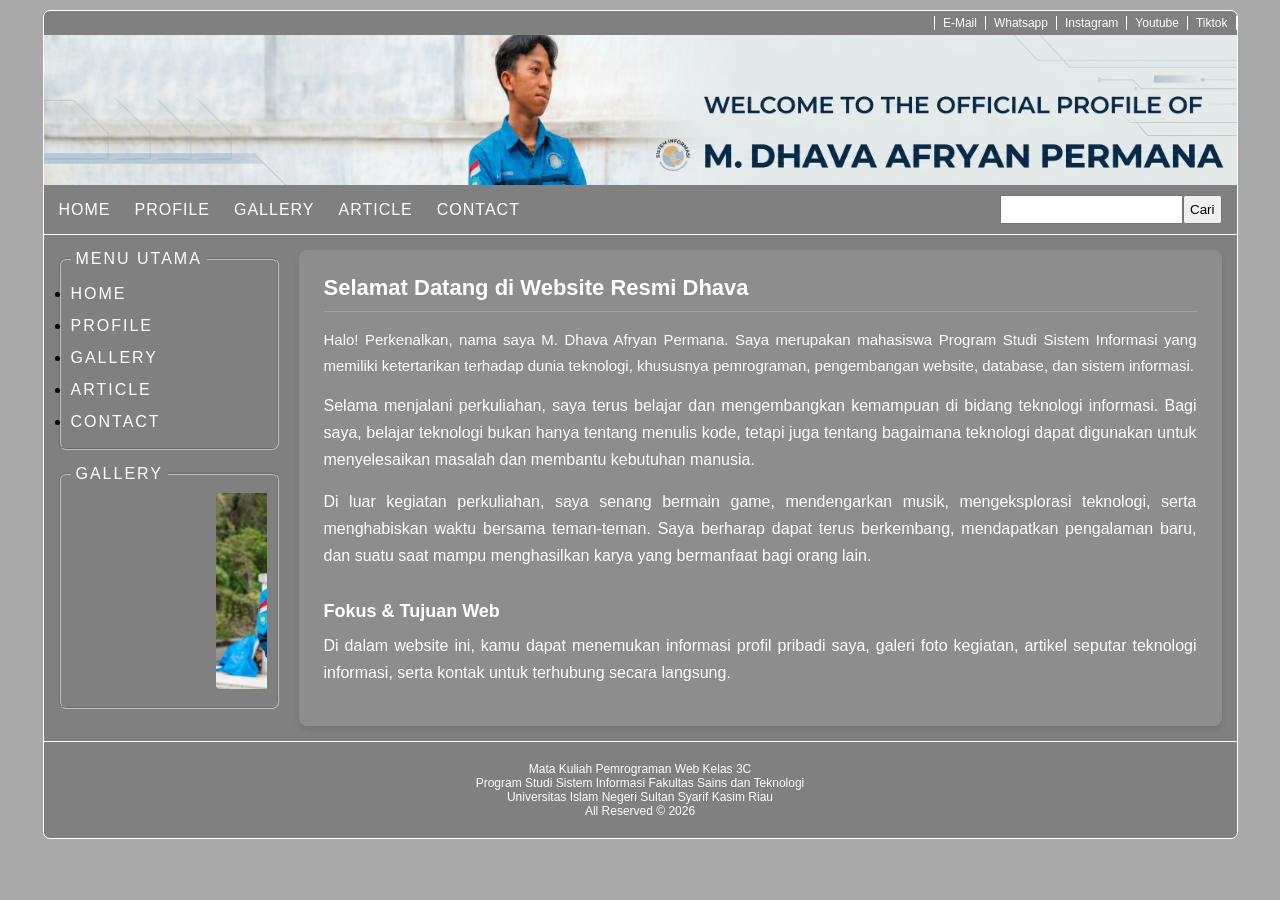
<file: index.html>
<!DOCTYPE html>
<html lang="en">
<head>
    <meta charset="UTF-8">
    <meta name="viewport" content="width=device-width, initial-scale=1.0">
    <title>Project CSS Dhava</title>
    <link rel="stylesheet" href="mystyle.css">
</head>
<body>
<div class="pembungkus">
    <div class="top-menu">
    <ul>
        <li><a href="mailto:afryandhava@gmail.com" target="_blank">E-Mail</a></li>
        <li><a href="https://web.whatsapp.com/085321788138" target="_blank">Whatsapp</a></li>
        <li><a href="https://www.instagram.com/dhava_afryan" target="_blank">Instagram</a></li>
        <li><a href="https://www.youtube.com/@DhavaAfryan" target="_blank">Youtube</a></li>
        <li><a href="https://www.tiktok.com/@tom_lizard29" target="_blank">Tiktok</a></li>
    </ul>
    </div>
    <div class="header"></div>
    <div class="nav-bar">
        <div class="nav-menu">
        <a href="index.html">Home</a>
        <a href="profile.html">Profile</a>
        <a href="gallery.html">Gallery</a>
        <a href="article.html">Article</a>
        <a href="contact.html">Contact</a>
        </div>
        <form action="#">
            <input type="search"><button>Cari</button>
        </form>
        </div>
    <div class="isi-konten">
        <div class="kiri">
            <!-- Menu Kiri-->
             <fieldset>
                <legend>Menu Utama</legend>
                <ul>
                    <li><a href="index.html">Home</a></li>
                    <li><a href="profile.html">Profile</a></li>
                    <li><a href="gallery.html">Gallery</a></li>
                    <li><a href="article.html">Article</a></li>
                    <li><a href="contact.html">Contact</a></li>
                </ul>
            </fieldset>
            <fieldset>
                <legend>gallery</legend>
                <marquee behavior="" direction="left" scrollamount="4">
                    <img src="gambar/1.jpg">
                    <img src="gambar/2.png">
                    <img src="gambar/3.jpg">
                    <img src="gambar/4.jpg">
                    <img src="gambar/5.jpg">
                </marquee>
            </fieldset>
            <!-- Akhir Menu Kiri -->
        </div>
        <div class="kanan">
        <h1>Selamat Datang di Website Resmi Dhava</h1>
        <p class="intro-p">
            Halo! Perkenalkan, nama saya M. Dhava Afryan Permana. Saya merupakan mahasiswa Program Studi Sistem Informasi yang memiliki ketertarikan terhadap dunia teknologi, khususnya pemrograman, pengembangan website, database, dan sistem informasi.
        </p>
        <p>
            Selama menjalani perkuliahan, saya terus belajar dan mengembangkan kemampuan di bidang teknologi informasi. Bagi saya, belajar teknologi bukan hanya tentang menulis kode, tetapi juga tentang bagaimana teknologi dapat digunakan untuk menyelesaikan masalah dan membantu kebutuhan manusia.
        </p>
        <p>
            Di luar kegiatan perkuliahan, saya senang bermain game, mendengarkan musik, mengeksplorasi teknologi, serta menghabiskan waktu bersama teman-teman. Saya berharap dapat terus berkembang, mendapatkan pengalaman baru, dan suatu saat mampu menghasilkan karya yang bermanfaat bagi orang lain.
        </p>
        <br>
        <h2>Fokus & Tujuan Web</h2>
        <p>
            Di dalam website ini, kamu dapat menemukan informasi profil pribadi saya, galeri foto kegiatan, artikel seputar teknologi informasi, serta kontak untuk terhubung secara langsung.
        </p>
        </div>
    </div>
    <div class="footer">
        <p> Mata Kuliah Pemrograman Web Kelas 3C <br>
            Program Studi Sistem Informasi Fakultas Sains dan Teknologi<br>
            Universitas Islam Negeri Sultan Syarif Kasim Riau <br>
            All Reserved &copy; 2026</p>
</div>
</body>
</html>
</file>
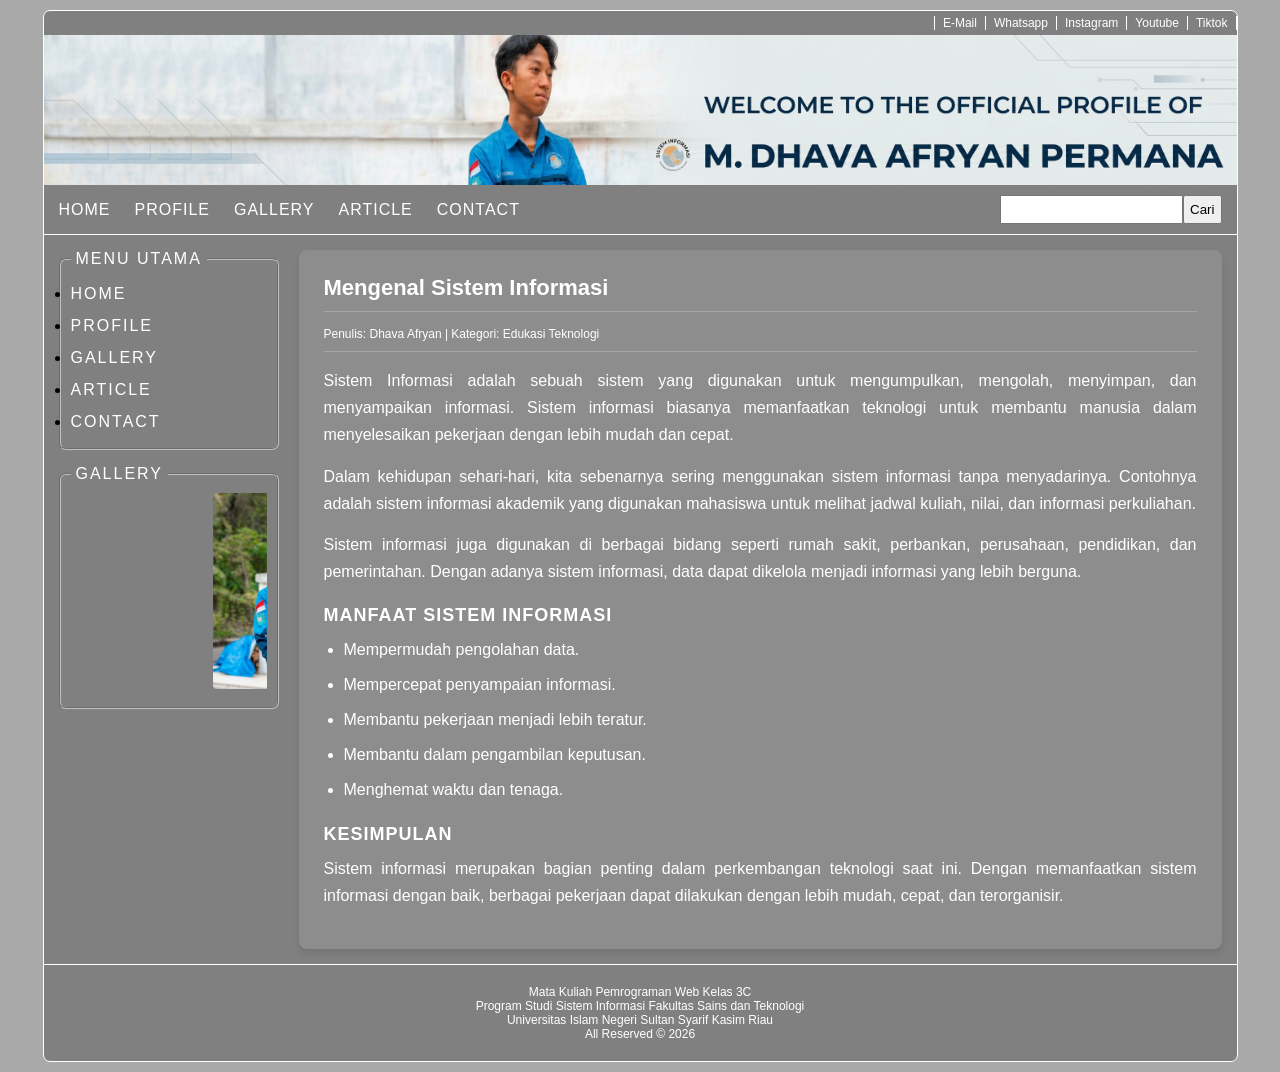
<file: article.html>
<!DOCTYPE html>
<html lang="en">
<head>
    <meta charset="UTF-8">
    <meta name="viewport" content="width=device-width, initial-scale=1.0">
    <title>Project CSS Dhava</title>
    <link rel="stylesheet" href="mystyle.css">
</head>
<body>
<div class="pembungkus">
    <div class="top-menu">
    <ul>
        <li><a href="mailto:afryandhava@gmail.com" target="_blank">E-Mail</a></li>
        <li><a href="https://web.whatsapp.com/085321788138" target="_blank">Whatsapp</a></li>
        <li><a href="https://www.instagram.com/dhava_afryan" target="_blank">Instagram</a></li>
        <li><a href="https://www.youtube.com/@DhavaAfryan" target="_blank">Youtube</a></li>
        <li><a href="https://www.tiktok.com/@tom_lizard29" target="_blank">Tiktok</a></li>
    </ul>
    </div>
    <div class="header"></div>
    <div class="nav-bar">
        <div class="nav-menu">
        <a href="index.html">Home</a>
        <a href="profile.html">Profile</a>
        <a href="gallery.html">Gallery</a>
        <a href="article.html">Article</a>
        <a href="contact.html">Contact</a>
        </div>
        <form action="#">
            <input type="search"><button>Cari</button>
        </form>
        </div>
    <div class="isi-konten">
        <div class="kiri">
            <!-- Menu Kiri-->
             <fieldset>
                <legend>Menu Utama</legend>
                <ul>
                    <li><a href="index.html">Home</a></li>
                    <li><a href="profile.html">Profile</a></li>
                    <li><a href="gallery.html">Gallery</a></li>
                    <li><a href="article.html">Article</a></li>
                    <li><a href="contact.html">Contact</a></li>
                </ul>
            </fieldset>
            <fieldset>
                <legend>gallery</legend>
                <marquee behavior="" direction="left" scrollamount="4">
                    <img src="gambar/1.jpg">
                    <img src="gambar/2.png">
                    <img src="gambar/3.jpg">
                    <img src="gambar/4.jpg">
                    <img src="gambar/5.jpg">
                </marquee>
            </fieldset>
            <!-- Akhir Menu Kiri -->
        </div>
        <div class="kanan">
        <div class="article-box">
            <h1>Mengenal Sistem Informasi</h1>
            <div class="article-meta">Penulis: Dhava Afryan | Kategori: Edukasi Teknologi</div>
            <p>
                Sistem Informasi adalah sebuah sistem yang digunakan untuk mengumpulkan, mengolah, menyimpan, dan menyampaikan informasi. Sistem informasi biasanya memanfaatkan teknologi untuk membantu manusia dalam menyelesaikan pekerjaan dengan lebih mudah dan cepat.
            </p>
            <p>
                Dalam kehidupan sehari-hari, kita sebenarnya sering menggunakan sistem informasi tanpa menyadarinya. Contohnya adalah sistem informasi akademik yang digunakan mahasiswa untuk melihat jadwal kuliah, nilai, dan informasi perkuliahan.
            </p>
            <p>
                Sistem informasi juga digunakan di berbagai bidang seperti rumah sakit, perbankan, perusahaan, pendidikan, dan pemerintahan. Dengan adanya sistem informasi, data dapat dikelola menjadi informasi yang lebih berguna.
            </p>
            <h2>Manfaat Sistem Informasi</h2>
            <ul class="article-list">
                <li>Mempermudah pengolahan data.</li>
                <li>Mempercepat penyampaian informasi.</li>
                <li>Membantu pekerjaan menjadi lebih teratur.</li>
                <li>Membantu dalam pengambilan keputusan.</li>
                <li>Menghemat waktu dan tenaga.</li>
            </ul>
            <h2>Kesimpulan</h2>
            <p>
                Sistem informasi merupakan bagian penting dalam perkembangan teknologi saat ini. Dengan memanfaatkan sistem informasi dengan baik, berbagai pekerjaan dapat dilakukan dengan lebih mudah, cepat, dan terorganisir.
            </p>
        </div>
        </div>
    </div>
    <div class="footer">
        <p> Mata Kuliah Pemrograman Web Kelas 3C <br>
            Program Studi Sistem Informasi Fakultas Sains dan Teknologi<br>
            Universitas Islam Negeri Sultan Syarif Kasim Riau <br>
            All Reserved &copy; 2026</p>
</div>
</body>
</html>
</file>
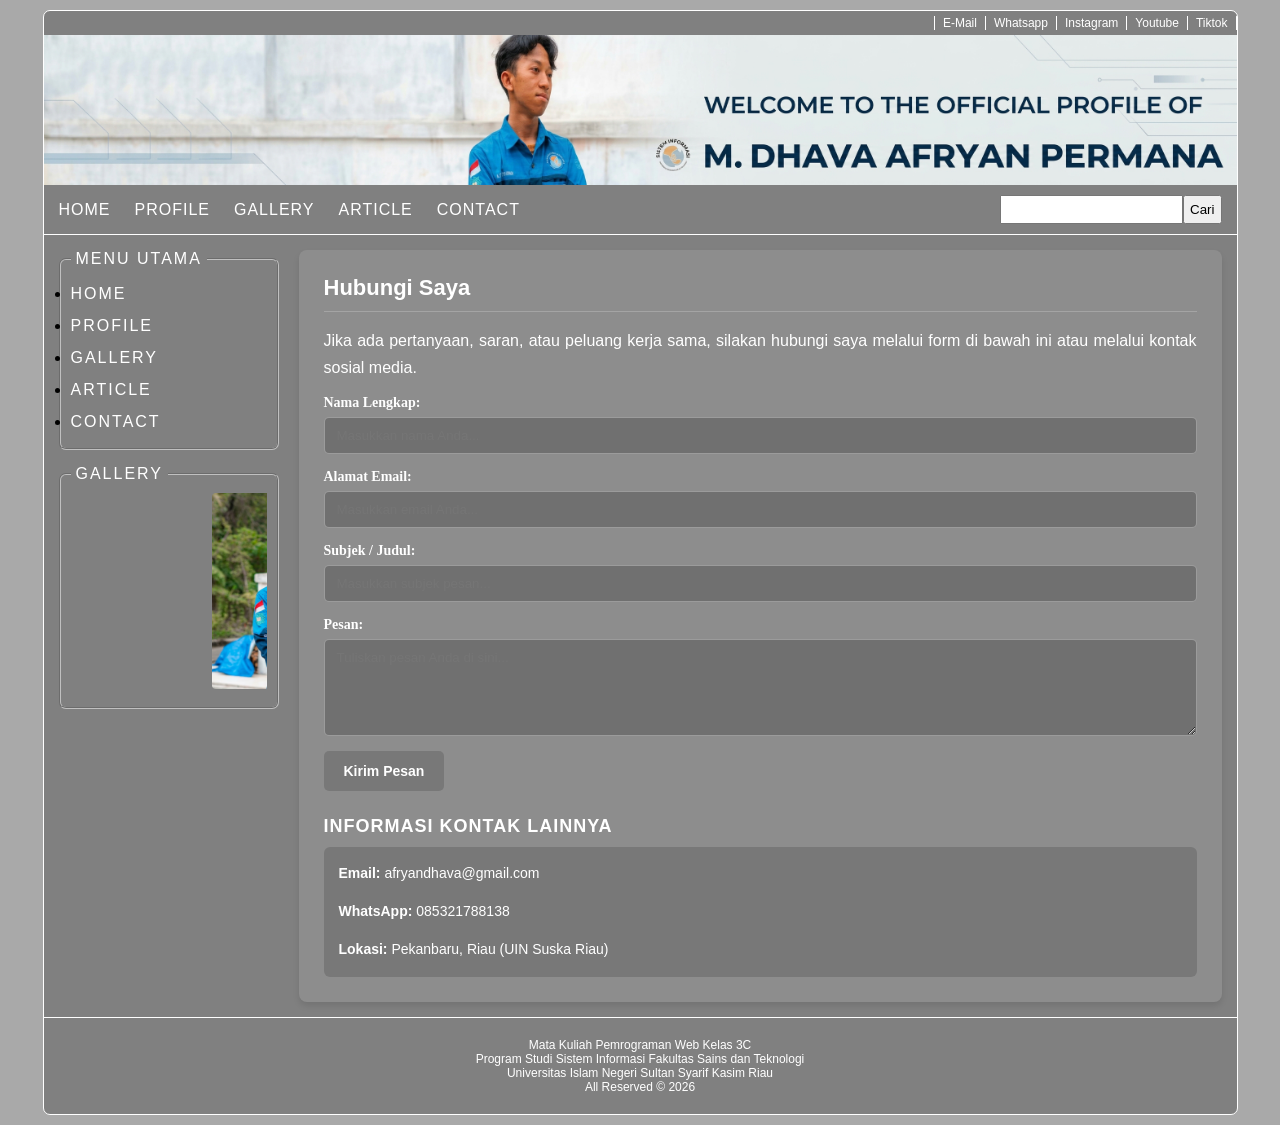
<file: contact.html>
<!DOCTYPE html>
<html lang="en">
<head>
    <meta charset="UTF-8">
    <meta name="viewport" content="width=device-width, initial-scale=1.0">
    <title>Project CSS Dhava</title>
    <link rel="stylesheet" href="mystyle.css">
</head>
<body>
<div class="pembungkus">
    <div class="top-menu">
    <ul>
        <li><a href="mailto:afryandhava@gmail.com" target="_blank">E-Mail</a></li>
        <li><a href="https://web.whatsapp.com/085321788138" target="_blank">Whatsapp</a></li>
        <li><a href="https://www.instagram.com/dhava_afryan" target="_blank">Instagram</a></li>
        <li><a href="https://www.youtube.com/@DhavaAfryan" target="_blank">Youtube</a></li>
        <li><a href="https://www.tiktok.com/@tom_lizard29" target="_blank">Tiktok</a></li>
    </ul>
    </div>
    <div class="header"></div>
    <div class="nav-bar">
        <div class="nav-menu">
        <a href="index.html">Home</a>
        <a href="profile.html">Profile</a>
        <a href="gallery.html">Gallery</a>
        <a href="article.html">Article</a>
        <a href="contact.html">Contact</a>
        </div>
        <form action="#">
            <input type="search"><button>Cari</button>
        </form>
        </div>
    <div class="isi-konten">
        <div class="kiri">
            <!-- Menu Kiri-->
             <fieldset>
                <legend>Menu Utama</legend>
                <ul>
                    <li><a href="index.html">Home</a></li>
                    <li><a href="profile.html">Profile</a></li>
                    <li><a href="gallery.html">Gallery</a></li>
                    <li><a href="article.html">Article</a></li>
                    <li><a href="contact.html">Contact</a></li>
                </ul>
            </fieldset>
            <fieldset>
                <legend>gallery</legend>
                <marquee behavior="" direction="left" scrollamount="4">
                    <img src="gambar/1.jpg">
                    <img src="gambar/2.png">
                    <img src="gambar/3.jpg">
                    <img src="gambar/4.jpg">
                    <img src="gambar/5.jpg">
                </marquee>
            </fieldset>
            <!-- Akhir Menu Kiri -->
        </div>
    <div class="kanan">
     <div class="contact-box">
        <h1>Hubungi Saya</h1>
        <p>Jika ada pertanyaan, saran, atau peluang kerja sama, silakan hubungi saya melalui form di bawah ini atau melalui kontak sosial media.</p>
        <!-- Form Kontak (Flexbox) -->
        <form action="#" method="post" class="contact-form">
            <div class="form-group">
                <label for="nama">Nama Lengkap:</label>
                <input type="text" id="nama" name="nama" placeholder="Masukkan nama Anda..." required>
            </div>
            <div class="form-group">
                <label for="email">Alamat Email:</label>
                <input type="email" id="email" name="email" placeholder="Masukkan email Anda..." required>
            </div>
            <div class="form-group">
                <label for="subjek">Subjek / Judul:</label>
                <input type="text" id="subjek" name="subjek" placeholder="Masukkan subjek pesan..." required>
            </div>
            <div class="form-group">
                <label for="pesan">Pesan:</label>
                <textarea id="pesan" name="pesan" rows="5" placeholder="Tuliskan pesan Anda di sini..." required></textarea>
            </div>
            <button type="submit" class="btn-kirim">Kirim Pesan</button>
        </form>
        <h2>Informasi Kontak Lainnya</h2>
        <div class="direct-contact">
            <p><strong>Email:</strong> afryandhava@gmail.com</p>
            <p><strong>WhatsApp:</strong> 085321788138</p>
            <p><strong>Lokasi:</strong> Pekanbaru, Riau (UIN Suska Riau)</p>
        </div>
     </div>
    </div>
</div>
    <div class="footer">
        <p> Mata Kuliah Pemrograman Web Kelas 3C <br>
            Program Studi Sistem Informasi Fakultas Sains dan Teknologi<br>
            Universitas Islam Negeri Sultan Syarif Kasim Riau <br>
            All Reserved &copy; 2026</p>
</div>
</body>
</html>
</file>
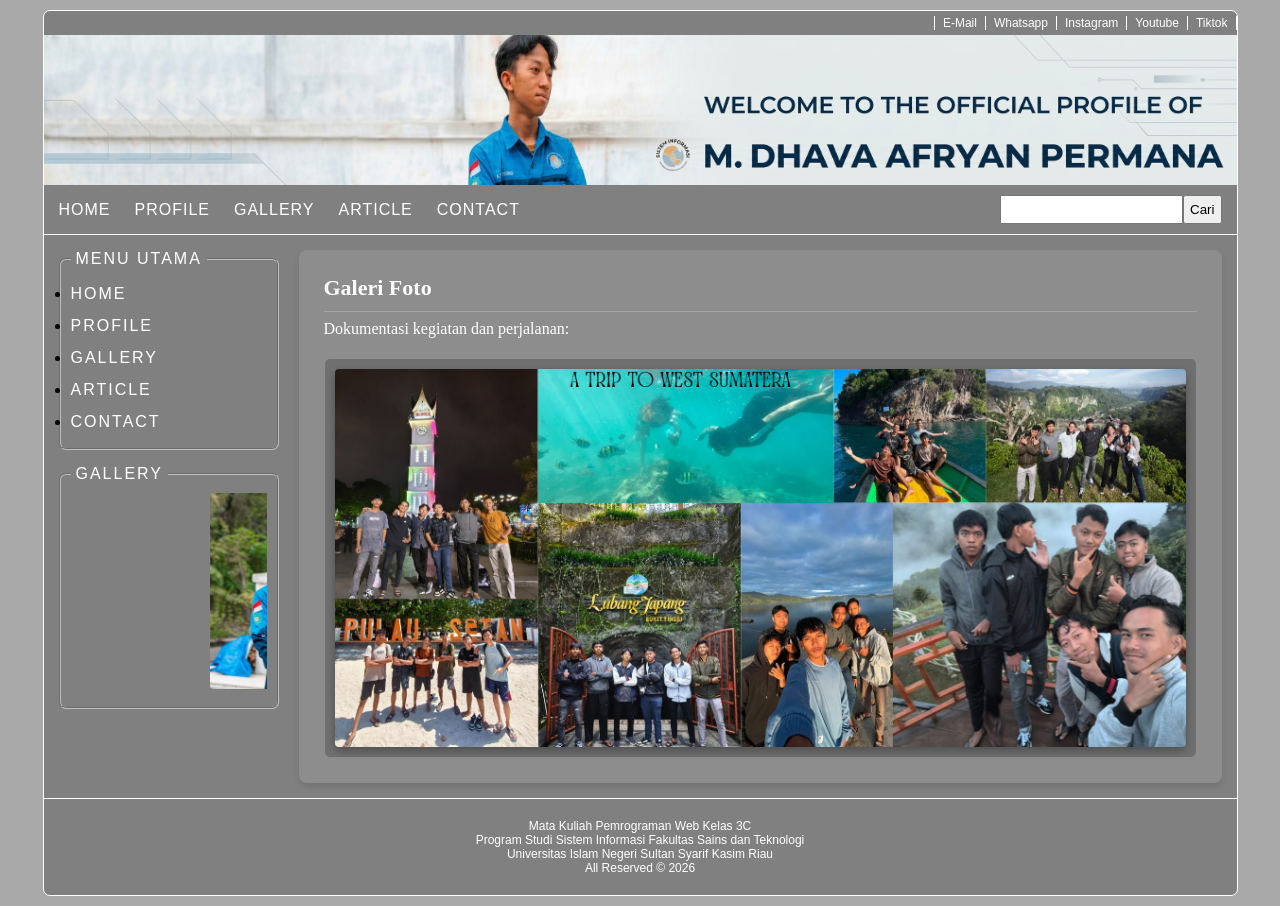
<file: gallery.html>
<!DOCTYPE html>
<html lang="en">
<head>
    <meta charset="UTF-8">
    <meta name="viewport" content="width=device-width, initial-scale=1.0">
    <title>Project CSS Dhava</title>
    <link rel="stylesheet" href="mystyle.css">
</head>
<body>
<div class="pembungkus">
    <div class="top-menu">
    <ul>
        <li><a href="mailto:afryandhava@gmail.com" target="_blank">E-Mail</a></li>
        <li><a href="https://web.whatsapp.com/085321788138" target="_blank">Whatsapp</a></li>
        <li><a href="https://www.instagram.com/dhava_afryan" target="_blank">Instagram</a></li>
        <li><a href="https://www.youtube.com/@DhavaAfryan" target="_blank">Youtube</a></li>
        <li><a href="https://www.tiktok.com/@tom_lizard29" target="_blank">Tiktok</a></li>
    </ul>
    </div>
    <div class="header"></div>
    <div class="nav-bar">
        <div class="nav-menu">
        <a href="index.html">Home</a>
        <a href="profile.html">Profile</a>
        <a href="gallery.html">Gallery</a>
        <a href="article.html">Article</a>
        <a href="contact.html">Contact</a>
        </div>
        <form action="#">
            <input type="search"><button>Cari</button>
        </form>
        </div>
    <div class="isi-konten">
        <div class="kiri">
            <!-- Menu Kiri-->
             <fieldset>
                <legend>Menu Utama</legend>
                <ul>
                    <li><a href="index.html">Home</a></li>
                    <li><a href="profile.html">Profile</a></li>
                    <li><a href="gallery.html">Gallery</a></li>
                    <li><a href="article.html">Article</a></li>
                    <li><a href="contact.html">Contact</a></li>
                </ul>
            </fieldset>
            <fieldset>
                <legend>gallery</legend>
                <marquee behavior="" direction="left" scrollamount="4">
                    <img src="gambar/1.jpg">
                    <img src="gambar/2.png">
                    <img src="gambar/3.jpg">
                    <img src="gambar/4.jpg">
                    <img src="gambar/5.jpg">
                </marquee>
            </fieldset>
            <!-- Akhir Menu Kiri -->
        </div>
            <div class="gallery-box">
                <h1>Galeri Foto</h1>
                <p>Dokumentasi kegiatan dan perjalanan:</p>
                <!-- Pembungkus 1 Foto Kolase -->
                <div class="single-gallery">
                    <img src="gambar/6.png" alt="Dokumentasi Galeri Dhava">
                </div>
            </div>
    </div>
    <div class="footer">
        <p> Mata Kuliah Pemrograman Web Kelas 3C <br>
            Program Studi Sistem Informasi Fakultas Sains dan Teknologi<br>
            Universitas Islam Negeri Sultan Syarif Kasim Riau <br>
            All Reserved &copy; 2026</p>
</div>
</body>
</html>
</file>
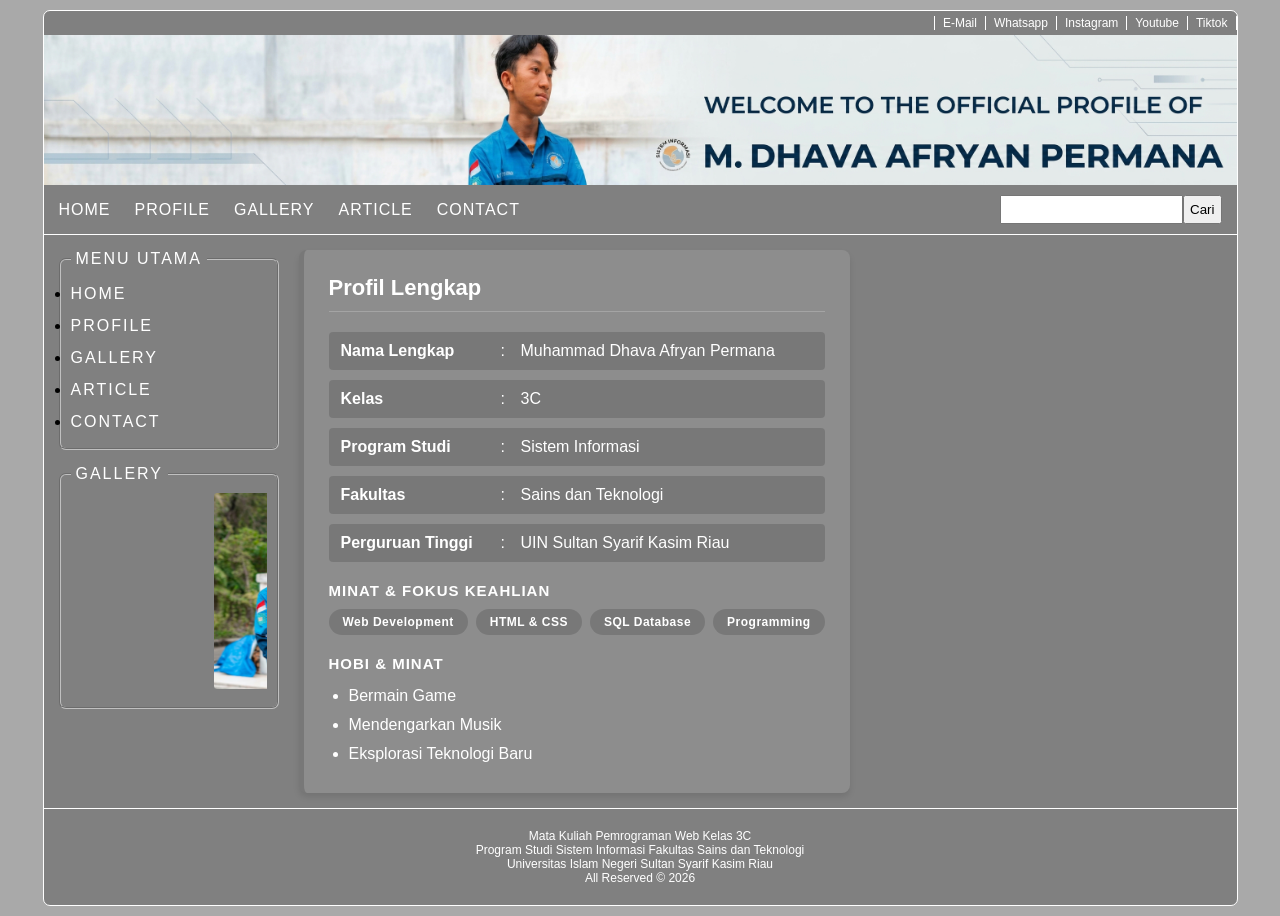
<file: profile.html>
<!DOCTYPE html>
<html lang="en">
<head>
    <meta charset="UTF-8">
    <meta name="viewport" content="width=device-width, initial-scale=1.0">
    <title>Project CSS Dhava</title>
    <link rel="stylesheet" href="mystyle.css">
</head>
<body>
<div class="pembungkus">
    <div class="top-menu">
    <ul>
        <li><a href="mailto:afryandhava@gmail.com" target="_blank">E-Mail</a></li>
        <li><a href="https://web.whatsapp.com/085321788138" target="_blank">Whatsapp</a></li>
        <li><a href="https://www.instagram.com/dhava_afryan" target="_blank">Instagram</a></li>
        <li><a href="https://www.youtube.com/@DhavaAfryan" target="_blank">Youtube</a></li>
        <li><a href="https://www.tiktok.com/@tom_lizard29" target="_blank">Tiktok</a></li>
    </ul>
    </div>
    <div class="header"></div>
    <div class="nav-bar">
        <div class="nav-menu">
        <a href="index.html">Home</a>
        <a href="profile.html">Profile</a>
        <a href="gallery.html">Gallery</a>
        <a href="article.html">Article</a>
        <a href="contact.html">Contact</a>
        </div>
        <form action="#">
            <input type="search"><button>Cari</button>
        </form>
        </div>
    <div class="isi-konten">
        <div class="kiri">
            <!-- Menu Kiri-->
             <fieldset>
                <legend>Menu Utama</legend>
                <ul>
                    <li><a href="index.html">Home</a></li>
                    <li><a href="profile.html">Profile</a></li>
                    <li><a href="gallery.html">Gallery</a></li>
                    <li><a href="article.html">Article</a></li>
                    <li><a href="contact.html">Contact</a></li>
                </ul>
            </fieldset>
            <fieldset>
                <legend>gallery</legend>
                <marquee behavior="" direction="left" scrollamount="4">
                    <img src="gambar/1.jpg">
                    <img src="gambar/2.png">
                    <img src="gambar/3.jpg">
                    <img src="gambar/4.jpg">
                    <img src="gambar/5.jpg">
                </marquee>
            </fieldset>
            <!-- Akhir Menu Kiri -->
        </div>
        <div class="profile">
        <h1>Profil Lengkap</h1>
        <!-- Biodata Murni Flexbox (Tanpa Table) -->
        <div class="bio-list">
            <div class="bio-row">
                <div class="bio-label">Nama Lengkap</div>
                <div class="bio-titik">:</div>
                <div class="bio-value">Muhammad Dhava Afryan Permana</div>
            </div>
            <div class="bio-row">
                <div class="bio-label">Kelas</div>
                <div class="bio-titik">:</div>
                <div class="bio-value">3C</div>
            </div>
            <div class="bio-row">
                <div class="bio-label">Program Studi</div>
                <div class="bio-titik">:</div>
                <div class="bio-value">Sistem Informasi</div>
            </div>
            <div class="bio-row">
                <div class="bio-label">Fakultas</div>
                <div class="bio-titik">:</div>
                <div class="bio-value">Sains dan Teknologi</div>
            </div>
            <div class="bio-row">
                <div class="bio-label">Perguruan Tinggi</div>
                <div class="bio-titik">:</div>
                <div class="bio-value">UIN Sultan Syarif Kasim Riau</div>
            </div>
        </div>
        <h2>Minat & Fokus Keahlian</h2>
        <div class="skills-container">
            <span class="skill-tag">Web Development</span>
            <span class="skill-tag">HTML & CSS</span>
            <span class="skill-tag">SQL Database</span>
            <span class="skill-tag">Programming</span>
        </div>
        <h2>Hobi & Minat</h2>
        <ul class="hobby-list">
            <li>Bermain Game</li>
            <li>Mendengarkan Musik</li>
            <li>Eksplorasi Teknologi Baru</li>
        </ul>
    </div>
    </div>
    <div class="footer">
        <p> Mata Kuliah Pemrograman Web Kelas 3C <br>
            Program Studi Sistem Informasi Fakultas Sains dan Teknologi<br>
            Universitas Islam Negeri Sultan Syarif Kasim Riau <br>
            All Reserved &copy; 2026</p>
</div>
</body>
</html>
</file>
<file: mystyle.css>
* {
    margin: 0px;
    padding: 0px;
    box-sizing: border-box;
    text-decoration: none;
}

body {
    background-color: darkgray;
}

a {
    color: white;
}

/* Pembungkus */
.pembungkus {
    border: 1px solid white;
    width: 1195px;
    margin: 10px auto;
    border-radius: 7px;
    background-color: gray;
    overflow: hidden;
}

/* Top Menu */
.top-menu {
    width: 100%;
    margin: 5px auto;
}

.top-menu ul {
    display: flex;
    justify-content: flex-end;
}

.top-menu ul li {
    border-left: 1px solid white;
    list-style: none;
    padding: 0px 8px;
    font-family: Arial, Helvetica, sans-serif;
    font-size: 12px;
}

.top-menu ul li:last-child {
    border-right: 1px solid white;
}

.top-menu ul li a {
    transition: 0.3s;
}

.top-menu ul li a:hover {
    text-decoration: underline;
    color: blue;
}

/* Header */
.header {
    width: 100%;
    height: 150px;
    background-image: url("gambar/header.jpg");
    background-size: cover;
    background-position: center;
}

/* Navbar */
.nav-bar {
    width: 100%;
    padding: 10px 15px;
    display: flex;
    justify-content: space-between;
    align-items: center;
    border-bottom: 1px solid white;
}

.nav-bar .nav-menu a {
    padding: 5px 20px 5px 0px;
    text-transform: uppercase;
    font-family: Arial, Helvetica, sans-serif;
    letter-spacing: 1px;
    transition: 0.3s;
}

.nav-bar .nav-menu a:hover {
    letter-spacing: 3px;
    color: blue;
}

.nav-bar form input {
    padding: 5px;
}

.nav-bar form button {
    padding: 5px;
    cursor: pointer;
}

/* Isi Konten */
.isi-konten {
    width: 100%;
    padding: 15px;
    display: flex;
    gap: 20px;
}

.isi-konten .kiri fieldset {
    width: 220px;
    margin-bottom: 15px;
    border-radius: 7px;
    padding: 10px;
}

.isi-konten .kiri fieldset legend {
    color: white;
    font-family: Arial, Helvetica, sans-serif;
    text-transform: uppercase;
    letter-spacing: 2px;
    padding: 0 5px;
}

.isi-konten .kiri fieldset a {
    display: block;
    text-transform: uppercase;
    letter-spacing: 2px;
    font-family: Arial, Helvetica, sans-serif;
    padding: 7px 0px;
    transition: 0.3s;
}

.isi-konten .kiri fieldset a:hover {
    letter-spacing: 4px;
    color: blue;
    font-weight: bold;
}

.isi-konten .kiri fieldset img {
    width: 100%;
    border-radius: 4px;
}

/* Isi Konten Kanan */
.isi-konten .kanan {
    background-color: rgba(255, 255, 255, 0.1);
    padding: 25px;
    border-radius: 8px;
    box-shadow: 0 4px 6px rgba(0, 0, 0, 0.1);
}

.isi-konten .kanan h1{
    font-size: 22px;
    font-family: Arial, Helvetica, sans-serif;
    margin-bottom: 15px;
    color: white;
    border-bottom: 1px solid rgba(255, 255, 255, 0.2);
    padding-bottom: 10px;
}

.isi-konten .kanan .intro-p {
    font-size: 15px;
}

.isi-konten .kanan p {
    margin-bottom: 14px;
    line-height: 1.7;
    text-align: justify;
    font-family: Arial, Helvetica, sans-serif;
    color: white;
}

.isi-konten .kanan h2 {
    font-size: 18px;
    font-family: Arial, Helvetica, sans-serif;
    margin-bottom: 10px;
    color: white;
}

/* Halaman Profile */
.profile {
    background-color: rgba(255, 255, 255, 0.1);
    padding: 25px;
    border-radius: 8px;
    border-left: 5px solid rgba(0, 0, 0, 0.15);
    box-shadow: 0 4px 6px rgba(0, 0, 0, 0.1);
}

.profile h1 {
    font-size: 22px;
    font-family: Arial, Helvetica, sans-serif;
    margin-bottom: 20px;
    color: white;
    border-bottom: 1px solid rgba(255, 255, 255, 0.2);
    padding-bottom: 10px;
}

.profile h2 {
    font-size: 15px;
    font-family: Arial, Helvetica, sans-serif;
    margin: 20px 0 10px 0;
    color: white;
    text-transform: uppercase;
    letter-spacing: 1px;
}

/* Biodata Pakai Flexbox */
.bio-list {
    display: flex;
    flex-direction: column;
    gap: 10px;
}

.bio-row {
    display: flex;
    padding: 10px 12px;
    background-color: rgba(0, 0, 0, 0.15);
    border-radius: 4px;
    transition: background-color 0.3s;
}

.bio-row:hover {
    background-color: rgba(0, 0, 0, 0.25);
}

.bio-label {
    width: 160px;
    font-weight: bold;
    font-family: Arial, Helvetica, sans-serif;
    color: white;
}

.bio-titik {
    width: 20px;
    color: white;
    font-family: Arial, Helvetica, sans-serif;
}

.bio-value {
    flex: 1;
    color: white;
    font-family: Arial, Helvetica, sans-serif;
}

/* Bagian Keahlian */
.skills-container {
    display: flex;
    flex-wrap: wrap;
    gap: 8px;
}

.skill-tag {
    background-color: rgba(0, 0, 0, 0.15);
    color: #ffffff;
    padding: 6px 14px;
    border-radius: 20px;
    font-size: 12px;
    font-family: Arial, Helvetica, sans-serif;
    font-weight: bold;
    letter-spacing: 0.5px;
}

/* Daftar Hobi */
.hobby-list {
    padding-left: 20px;
    color: white;
    line-height: 1.8;
    font-family: Arial, Helvetica, sans-serif;
}


/* Halaman Gallery */
.gallery-box {
    background-color: rgba(255, 255, 255, 0.1);
    padding: 25px;
    border-radius: 8px;
    box-shadow: 0 4px 6px rgba(0, 0, 0, 0.1);
}

.gallery-box h1 {
    font-size: 22px;
    margin-bottom: 8px;
    color: white;
    border-bottom: 1px solid rgba(255, 255, 255, 0.2);
    padding-bottom: 10px;
}

.gallery-box p {
    color: white;
    margin-bottom: 20px;
}

/* Foto dalam Gallery */
.single-gallery {
    background-color: rgba(0, 0, 0, 0.2);
    padding: 10px;
    border-radius: 6px;
    border: 1px solid rgba(255, 255, 255, 0.2);
}

.single-gallery img {
    width: 100%;
    height: auto;
    border-radius: 4px;
    display: block;
    box-shadow: 0 4px 10px rgba(0, 0, 0, 0.3);
}


/* Halaman Artikel */
.article-box h1 {
    font-size: 22px;
    color: white;
    margin-bottom: 5px;
}

.article-meta {
    font-size: 12px;
    font-family: Arial, Helvetica, sans-serif;
    color: white;
    margin-bottom: 15px;
    padding-bottom: 10px;
    border-bottom: 1px solid rgba(255, 255, 255, 0.2);
}

.article-box h2 {
    font-size: 16px;
    color: white;
    margin: 20px 0 10px 0;
    text-transform: uppercase;
    letter-spacing: 1px;
}

.article-box p {
    color: white;
    line-height: 1.7;
    margin-bottom: 12px;
    text-align: justify;
    font-family: Arial, Helvetica, sans-serif;
}

.article-list {
    padding-left: 20px;
    color: white;
    line-height: 1.8;
}

.article-list li {
    margin-bottom: 6px;
    font-family: Arial, Helvetica, sans-serif;
}

/* Halaman Contact */
.contact-box h1 {
    font-size: 22px;
    font-family: Arial, Helvetica, sans-serif;
    color: white;
    margin-bottom: 8px;
    border-bottom: 1px solid rgba(255, 255, 255, 0.2);
    padding-bottom: 10px;
}

.contact-box p {
    color: white;
    line-height: 1.6;
    margin-bottom: 20px;
}

.contact-box h2 {
    font-size: 16px;
    font-family: Arial, Helvetica, sans-serif;
    color: white;
    margin: 25px 0 10px 0;
    text-transform: uppercase;
    letter-spacing: 1px;
}

/* Layout Form Pakai Flexbox */
.contact-form {
    display: flex;
    flex-direction: column;
    gap: 15px;
}

.form-group {
    display: flex;
    flex-direction: column;
    gap: 6px;
}

.form-group label {
    font-weight: bold;
    color: white;
    font-size: 14px;
}

.form-group input,
.form-group textarea {
    padding: 10px 12px;
    border-radius: 5px;
    border: 1px solid rgba(255, 255, 255, 0.3);
    background-color: rgba(0, 0, 0, 0.2);
    color: white;
    font-family: Arial, Helvetica, sans-serif;
    outline: none;
    transition: border-color 0.3s, background-color 0.3s;
}

.form-group input:focus,
.form-group textarea:focus {
    border-color: rgba(0, 0, 0, 0.4);
    background-color: rgba(0, 0, 0, 0.4);
}

.btn-kirim {
    padding: 12px 20px;
    background-color: rgba(0, 0, 0, 0.15);;
    color: white;
    border: none;
    border-radius: 5px;
    font-weight: bold;
    cursor: pointer;
    font-size: 14px;
    transition: background-color 0.3s, transform 0.2s;
    align-self: flex-start;
}

.btn-kirim:hover {
    background-color: darkgray;
    transform: translateY(-2px);
}

/* Info Kontak Langsung */
.direct-contact {
    background-color: rgba(0, 0, 0, 0.15);
    padding: 15px;
    border-radius: 6px;
}

.direct-contact p {
    margin-bottom: 8px;
    font-size: 14px;
}

.direct-contact p:last-child {
    margin-bottom: 0;
}

.direct-contact strong {
    color: white;
}

/* Footer */
.footer {
    border-top: 1px solid white;
    width: 100%;
    padding: 20px;
    text-align: center;
    color: white;
    font-family: Arial, Helvetica, sans-serif;
    font-size: 12px;
}
</file>
